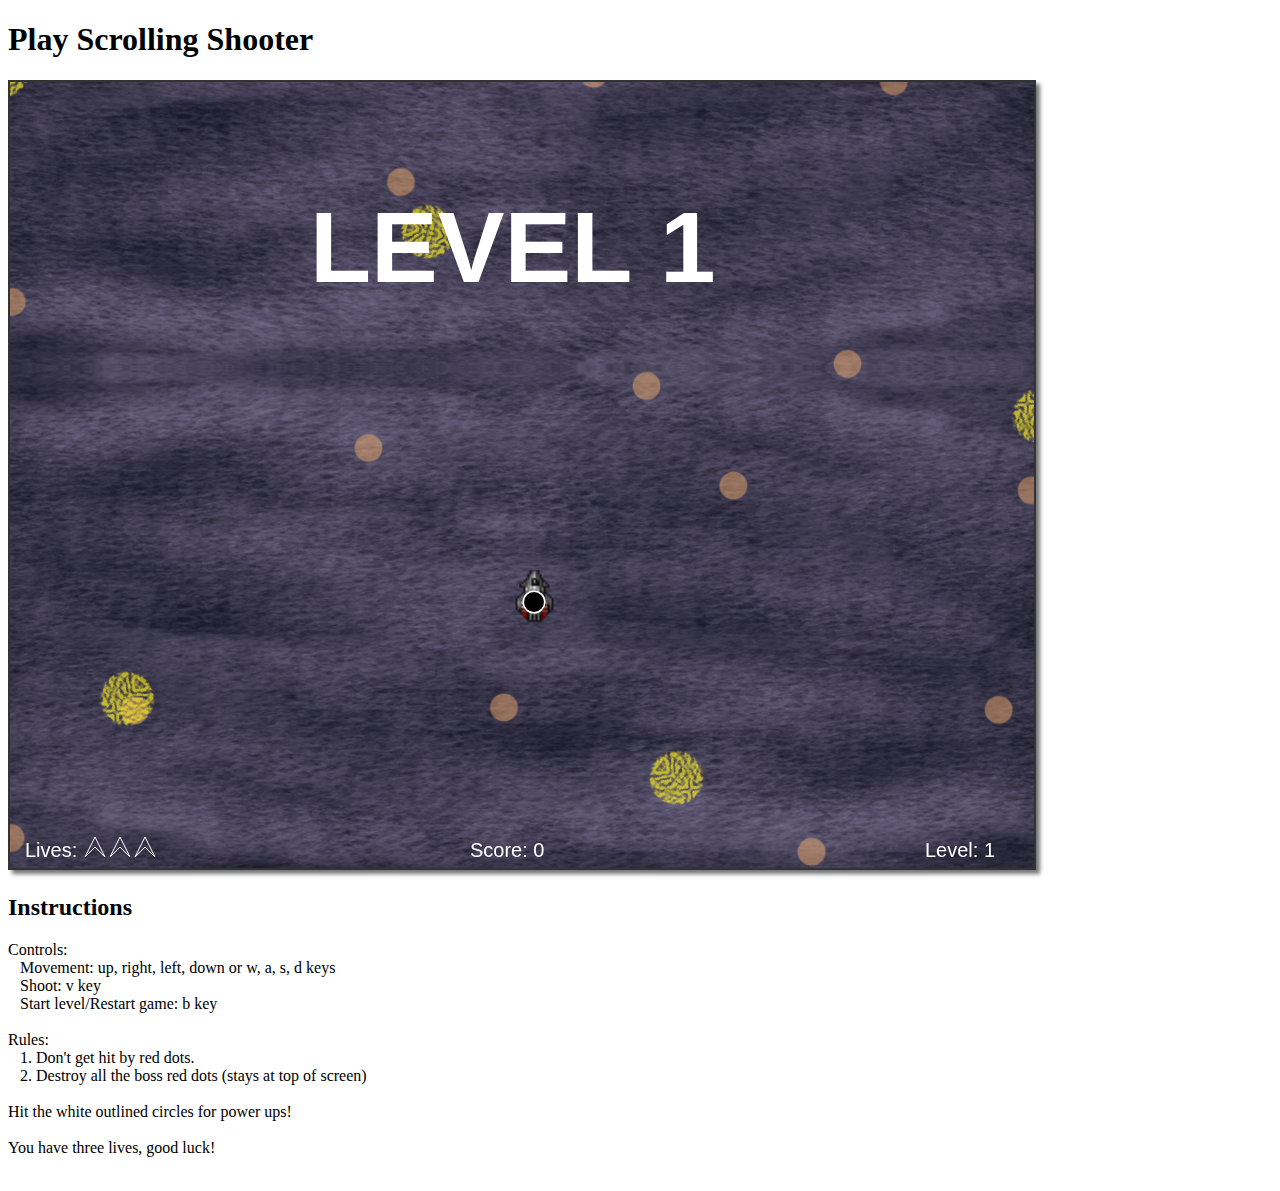
<file: index.html>
<!doctype html>
<html>
  <head>
    <title>Scrolling Shooter</title>
    <link type="text/css" rel="stylesheet" href="game.css" />
  </head>
  <body>
    <h1>Play Scrolling Shooter</h1>
    <canvas id="screen" width="1024" height="786"></canvas>
    <h2>Instructions</h2>
	  <p>
          Controls:
          <br />&nbsp&nbsp  Movement: up, right, left, down or w, a, s, d keys
		  <br />&nbsp&nbsp  Shoot: v key
          <br />&nbsp&nbsp  Start level/Restart game: b key
          <br /><br />
          Rules:
          <br />&nbsp&nbsp  1. Don't get hit by red dots.
          <br />&nbsp&nbsp  2. Destroy all the boss red dots (stays at top of screen)
          <br /><br />Hit the white outlined circles for power ups!
          <br /><br />
          You have three lives, good luck!
          <br /><br />
      </p>
    <script type="text/javascript" src="bundle.js"></script>
  </body>
</html>
</file>
<file: game.css>
canvas#screen {
  cursor: none;
  border: 2px solid #333;
  box-shadow: 4px 4px 4px #777;
  position: relative;
}
</file>
